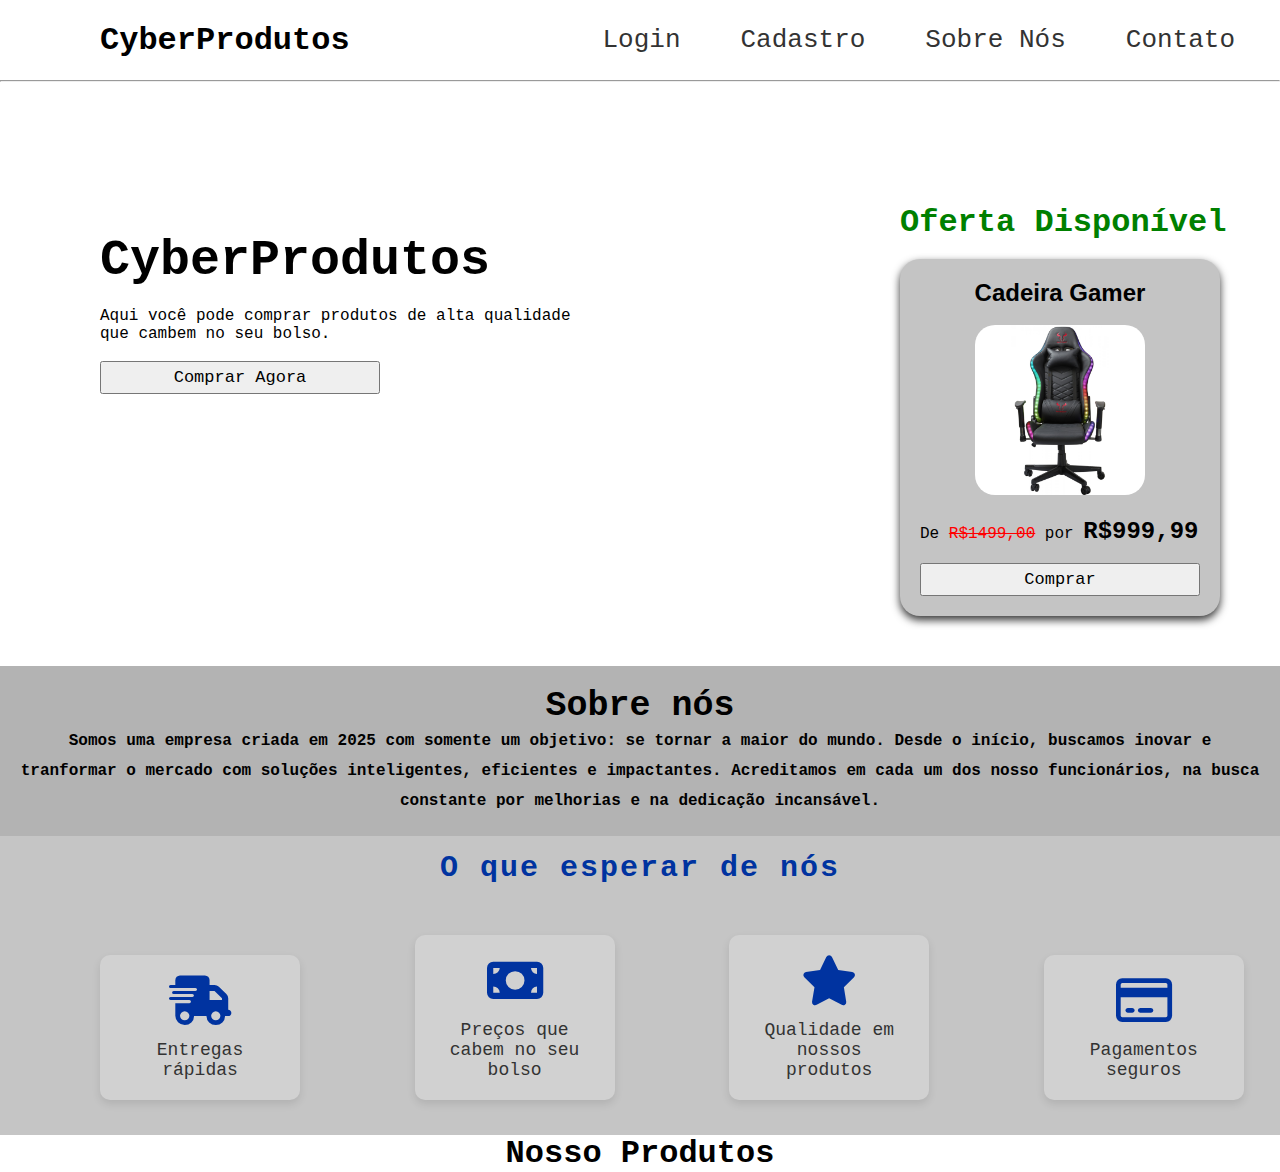
<file: index.html>
<!DOCTYPE html>
<html lang="en">
<head>
    <meta charset="UTF-8">
    <meta name="viewport" content="width=device-width, initial-scale=1.0">
    <link rel="stylesheet" href="https://cdnjs.cloudflare.com/ajax/libs/font-awesome/6.0.0-beta3/css/all.min.css">
    <link rel="stylesheet" href="/static/style.css">
    <title>CyberProdutos</title>
</head>
<body>
    <header>
        <h1>CyberProdutos</h1>
        <nav>
            <a href="login.html">Login</a>
            <a href="cadastro.html">Cadastro</a>
            <a href="#sobrenos">Sobre Nós</a>
            <a href="#">Contato</a>
        </nav>
    </header>

    <hr>
    <main>
        <section id="menu">
            <div id="container">
                <h1>CyberProdutos</h1>
                <br>
                <p>Aqui você pode comprar produtos de alta qualidade <br> que cambem no seu bolso.</p>
                <br>
                <a href="#produtos"><button>Comprar Agora</button></a>
            </div>
        </section>
        <div id="container2">
            <section id="menu2"></section>
            <h1>Oferta Disponível</h1>
            <br>
            <div id="produto">
                <h2>Cadeira Gamer</h2>
                <br>
                <img id="imagem" onmouseover="porcima()" onmouseout="sair()" src="/assets/cadeira-gamer-riotoro-spitfire-x1s-rgb-reclinavel-black-gc-30x1s_106569.jpg" alt="Cadeira Gamer Riotoro Spitfire X1S RGB ">
                <br><br>
                <p class="lateral">De <del>R$1499,00</del> por <strong> R$999,99</strong></p>
                <br>
                <button>Comprar</button>
            </div>
        </div>

        <section id="sobrenos">
            <h2>Sobre nós</h2>
            <p>Somos uma empresa criada em 2025 com somente um objetivo: se tornar a maior do mundo. Desde o início, buscamos inovar e tranformar o mercado com soluções inteligentes, eficientes e impactantes. Acreditamos em cada um dos nosso funcionários, na busca constante por melhorias e na dedicação incansável.</p>
        </section>

        <section id="menu3">
            <h2>O que esperar de nós</h2>
            <div class="card">
                <i class="fa-solid fa-truck-fast"></i>
                <p>Entregas rápidas</p>
            </div>

            <div class="card">
                <i class="fa-solid fa-money-bill"></i>
                <p>Preços que cabem no seu bolso</p>
            </div>

            <div class="card">
                <i class="fa-solid fa-star"></i>
                <p>Qualidade em nossos produtos</p>
            </div>

            <div class="card">
                <i class="fa-regular fa-credit-card"></i>
                <p>Pagamentos seguros</p>
            </div>
        </section>
        <section id="produtos">
            <h2>Nosso Produtos</h2>
        </section>
    </main>
    <script src="js/script.js"></script>
</body>
</html>
</file>
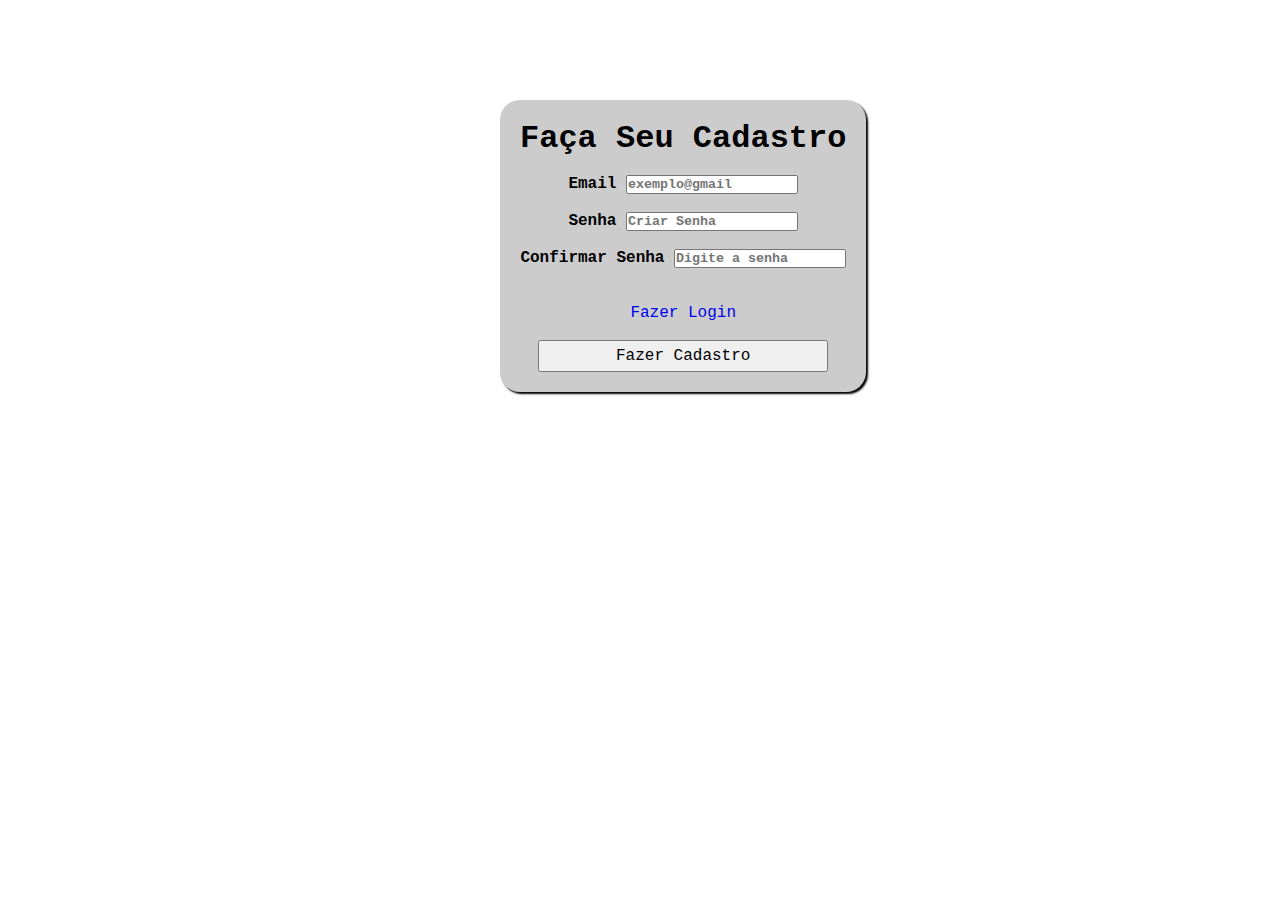
<file: cadastro.html>
<!DOCTYPE html>
<html lang="en">
<head>
    <meta charset="UTF-8">
    <meta name="viewport" content="width=device-width, initial-scale=1.0">
    <link rel="stylesheet" href="/static/cadastro.css">
    <title>Tela de Cadastro</title>
</head>
<body>
    <form id="formCadastro">
        <h1>Faça Seu Cadastro</h1>
        <br>
        <label for="email">Email</label>
        <input type="email" id="emailCadastro" name="email" placeholder="exemplo@gmail" required><br><br>

        <label for="senha">Senha</label>
        <input type="password" id="senhaCadastro" name="senha" placeholder="Criar Senha" required><br><br>

        <label for="confirmarsenha">Confirmar Senha</label>
        <input type="password" id="confirmarsenha" name="confirmarsenha" placeholder="Digite a senha" required><br><br>

        <div id="feedbackCadastro"></div><br>

        <a href="login.html">Fazer Login</a><br><br>

        <button type="submit">Fazer Cadastro</button>
    </form>
    <script src="js/cadastro.js"></script>
</body>
</html>
</file>
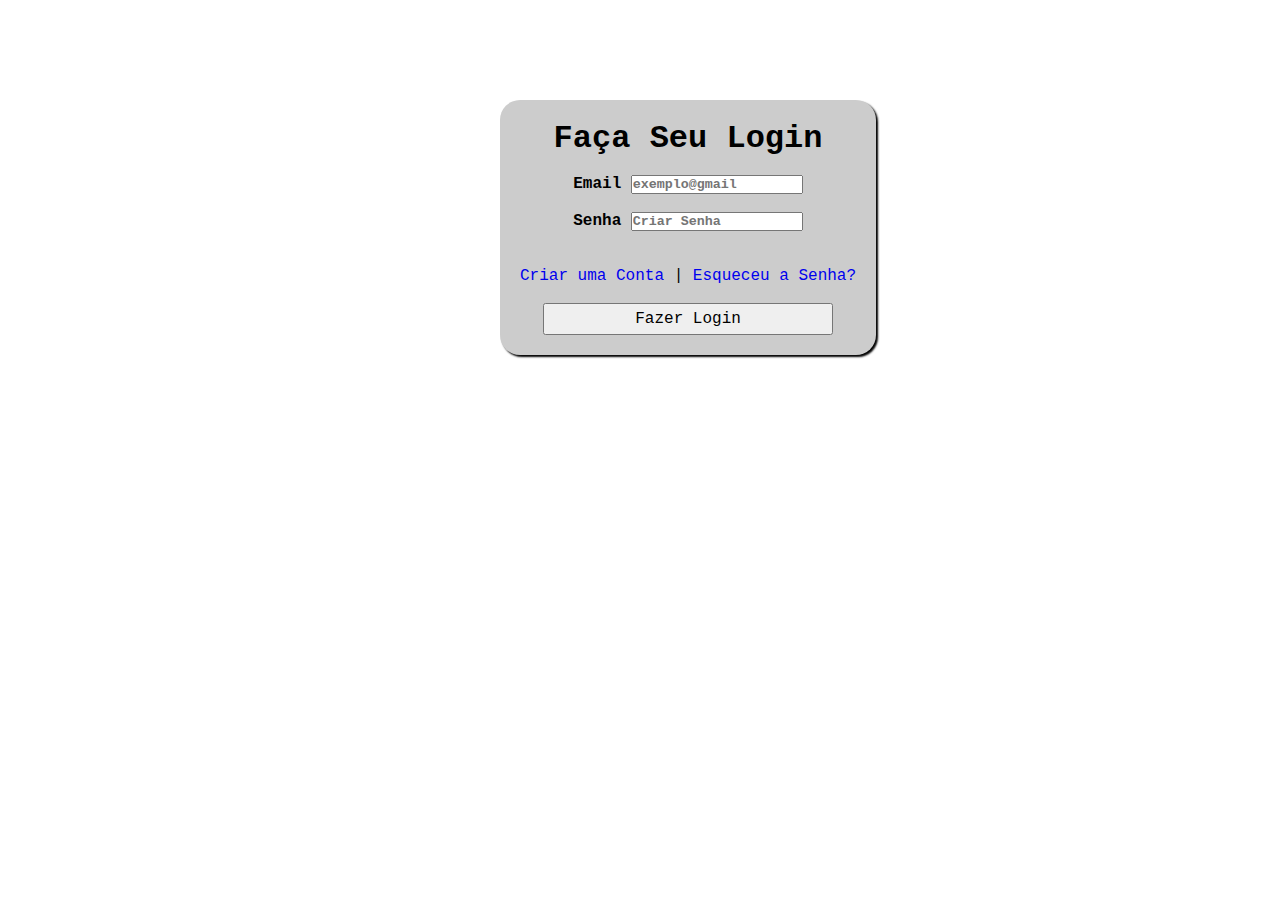
<file: login.html>
<!DOCTYPE html>
<html lang="en">
<head>
    <meta charset="UTF-8">
    <meta name="viewport" content="width=device-width, initial-scale=1.0">
    <link rel="stylesheet" href="/static/login.css">
    <title>Tela de Login</title>
</head>
<body>
    <form id="formLogin" action="">
        <h1>Faça Seu Login</h1>
        <br>
        <label for="email">Email</label>
        <input type="email" id="emailLogin" name="email" placeholder="exemplo@gmail" required><br><br>

        <label for="senha">Senha</label>
        <input type="password" id="senhaLogin" name="senha" placeholder="Criar Senha" required><br><br>

        <div id="feedbackLogin"></div><br>

        <a href="cadastro.html">Criar uma Conta</a> | <a href="#">Esqueceu a Senha?</a><br><br>

        <button type="submit">Fazer Login</button>
    </form>
    <script src="js/login.js" defer></script>
</body>
</html>
</file>
<file: static/style.css>
*{
    margin: 0;
    padding: 0;
    box-sizing: border-box;
    font-family: 'Courier New', Courier, monospace;
}

header{
    display: flex;
    justify-content: space-between;
    align-items: center;
    margin: 20px 40px;
}

header > h1{
    display: flex;
    gap: 20px;
    margin-left: 60px;
}

nav{
    display: flex;
    gap: 20px;
}

nav > a{
    text-decoration: none;
    margin-left: 30px;
    font-size: 26px;
    color: rgb(51, 51, 51);
    font-weight: 500;
    padding: 5px;
    border-radius: 10px;
}

nav > a:hover {
    color: #00b30f;
}

#menu{
    margin-left: 40px;
}

#container{
    margin-top: 140px;
    display: inline-block;
    padding: 10px;
    margin-left: 50px;
}

#container > h1{
    font-size: 50px;
}

#container2{
    margin: 50px auto;
    margin-top: -200px;
    width: 400px;
    margin-left: 900px;
    justify-content: flex-start;
    font-family: 'Segoe UI', Tahoma, Geneva, Verdana, sans-serif;
}

#container2 > h1{
    margin-top: -10px;
    color: green;
}

#produto{
    display: inline-block;
    padding: 20px;
    border-radius: 20px;
    background: rgb(196, 196, 196);
    box-shadow: 0px 4px 8px rgba(0, 0, 0, 0.8);
}

#produto > h2{
    text-align: center;
    font-family: 'Segoe UI', Tahoma, Geneva, Verdana, sans-serif;
}

img{
    width: 100%;
    margin-left: 55px;
    width: 170px;
    align-items: center;
    border-radius: 20px;
    transition: all 0.3s ease;
}

del{
    color: red;
}

strong{
    font-size: 24px;
}

button{
    font-size: 17px;
    width: 100%;
    text-align: center;
    padding: 5px;
    width: 280px;
    cursor: pointer;
    transition: background-color 0.3s ease;
}

#sobrenos{
    text-align: center;
    background: rgb(179, 179, 179);
    padding: 20px;
}

#sobrenos > h2{
    font-size: 35px;
}

#sobrenos > p {
    font-weight: 800;
    line-height: 30px;
}

#menu3{
    background: rgb(197, 197, 197);
    padding: 15px;
}

#menu3 > h2{
    text-align: center;
    font-size: 32px;
    font-weight: bold;
    margin-bottom: 30px;
    color: #0033A0;
    font-size: 30px;
    letter-spacing: 2px; 
}

.card {
    display: inline-block;
    background-color: #ffffff;
    border-radius: 10px;
    box-shadow: 0 4px 8px rgba(0, 0, 0, 0.1);
    width: 200px;
    margin: 20px;
    margin-left: 85px;
    padding: 20px;
    background: rgb(209, 209, 209);
    text-align: center;
    transition: all 0.3s ease;
}

.card i {
    font-size: 50px;
    color: #0033A0;
    margin-bottom: 15px;
}

.card p {
    font-size: 18px;
    color: #333333;
    font-weight: 500;
}

.card:hover {
    transform: translateY(-10px);
    box-shadow: 0 10px 20px rgba(0, 0, 0, 0.2);
}

@media (max-width: 768px) {
    .card {
        width: 160px;
        padding: 15px;
    }

    h2 {
        font-size: 28px;
    }
}

#produtos > h2{
    text-align: center;
    font-size: 32px;
}
</file>
<file: static/cadastro.css>
*{
    margin: 0;
    padding: 0;
    box-sizing: border-box;
    font-family: 'Courier New', Courier, monospace;
}

form{
    text-align: center;
    margin-left: 500px;
    margin-top: 100px;
    padding: 20px;
    border-radius: 20px;
    box-shadow:  2px 2px 2px;
    display: inline-block;
    background: rgb(204, 204, 204);
}

form > label{
    font-weight: 900;
}

form > input{
    font-weight: 600;
}

form > a {
    text-decoration: none;
}

form > button{
    width: 290px;
    padding: 5px;
    font-size: 16px;
}
</file>
<file: static/login.css>
*{
    margin: 0;
    padding: 0;
    box-sizing: border-box;
    font-family: 'Courier New', Courier, monospace;
}

form{
    text-align: center;
    margin-left: 500px;
    margin-top: 100px;
    padding: 20px;
    border-radius: 20px;
    box-shadow:  2px 2px 2px;
    display: inline-block;
    background: rgb(204, 204, 204);
}

form > label{
    font-weight: 900;
}

form > input{
    font-weight: 600;
}

form > a {
    text-decoration: none;
}

form > button{
    width: 290px;
    padding: 5px;
    font-size: 16px;
}
</file>
